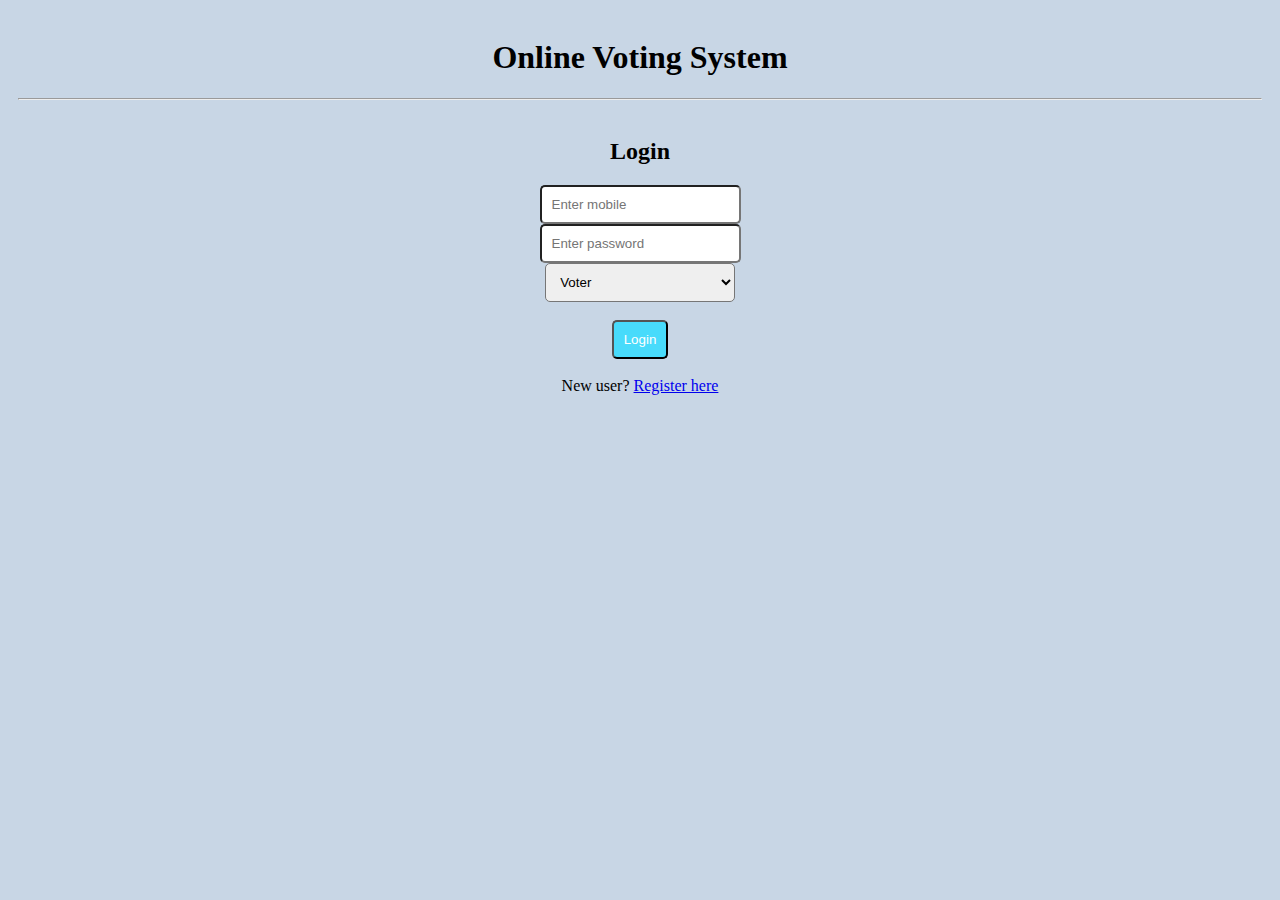
<file: index.html>
<html>

   <head>
      <title>Online Voting System</title> 
      <link rel="stylesheet" href="style.css">
   </head>

   <body>
        <div id="headerSection">
            <h1>Online Voting System</h1>
            <hr>
        </div>
 
        <div id="BodySection">
            <form action="#">
               <h2>Login</h2>
               <input type="number" name="mobile" placeholder="Enter mobile"><br>
               <input type="password" name="password" placeholder="Enter password"><br>
                <select id="dropbox" name="role">
                  <option value="1">Voter</option>
                  <option value="2">Group</option>
                </select><br><br>
                <button id="loginbtn">Login</button><br><br>
                New user? <a href="routes/register.html">Register here</a>
            </form>
        </div>

    </body>

</html>
</file>
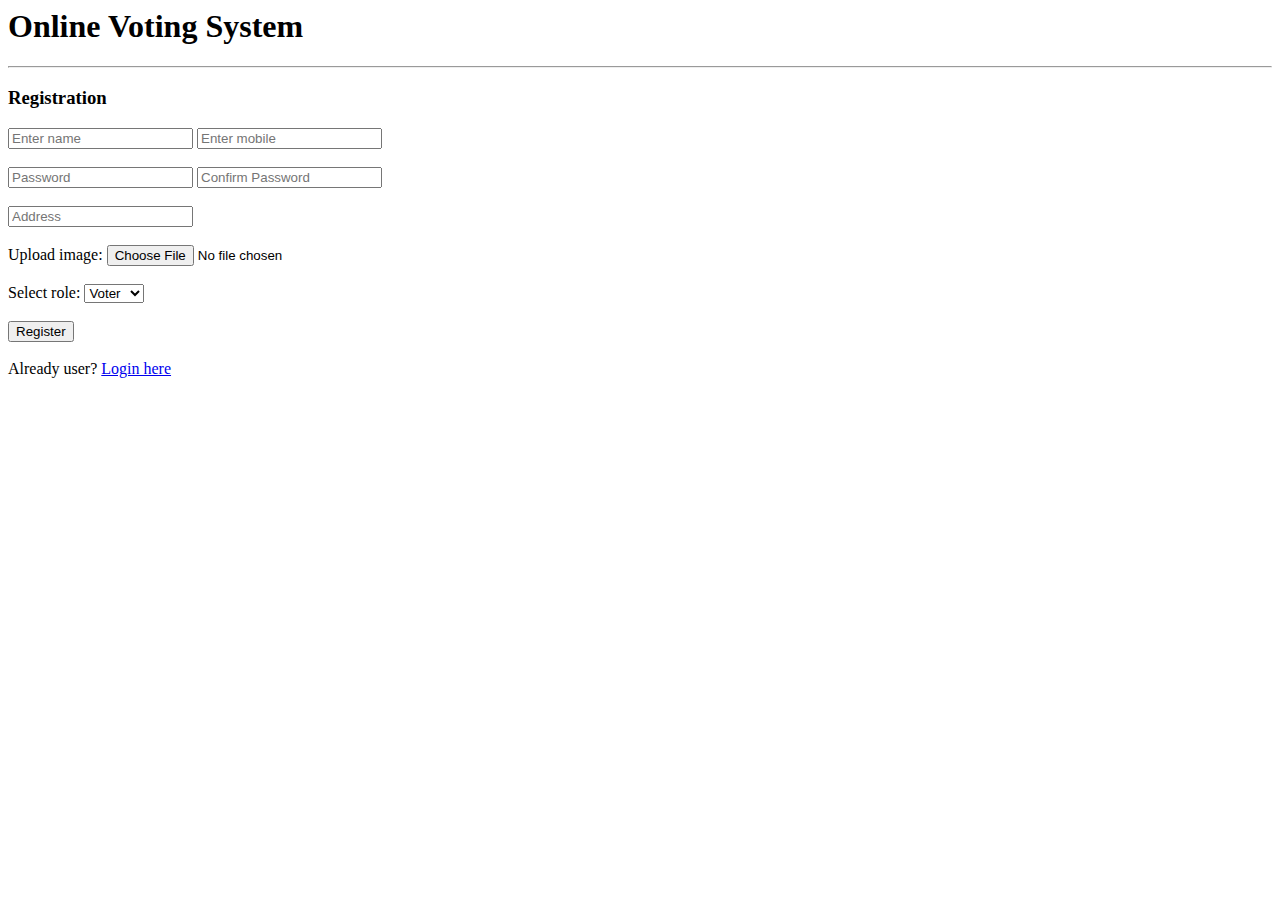
<file: register.html>
<html>

    <head>
        <title>Online Voting System - Registration</title>
    </head>

    <body>
        <h1>Online Voting System</h1>
        <hr>
        <h3>Registration</h3>
        <form action="#">
            <input type="text" name="name" placeholder="Enter name">
            <input type="number" name="mobile" placeholder="Enter mobile"><br><br>
            <input type="password" name="password" placeholder="Password">
            <input type="password" name="password" placeholder="Confirm Password"><br><br>
            <input type="text" name="address" placeholder="Address"><br><br>
            Upload image: <input type="file" name="photo"><br><br>
            Select role:  <select name="role" >
                <option value="1">Voter</option>
                <option value="2">Group</option>
            </select><br><br>
            <button>Register</button><br><br>
            Already user? <a href="../index.html">Login here</a>

        </form>
    </body>

</html>
</file>
<file: style.css>
body{
    text-align: center;
    background-color: #c8d6e5;
}

#headerSection{
    padding: 10px;
}

#headerSection h1{
    font-family: Cursive;
}

input{
    padding: 10px;
    border-radius: 5px;  
}

#dropbox{
    padding: 10px;
    border-radius: 5px;   
    width: 15%;  
}

#loginbtn{
    padding: 10px;
    border-radius: 5px; 
    background-color:#48dbfb;
    color:white;
    border-radius: 5px;
}
</file>
